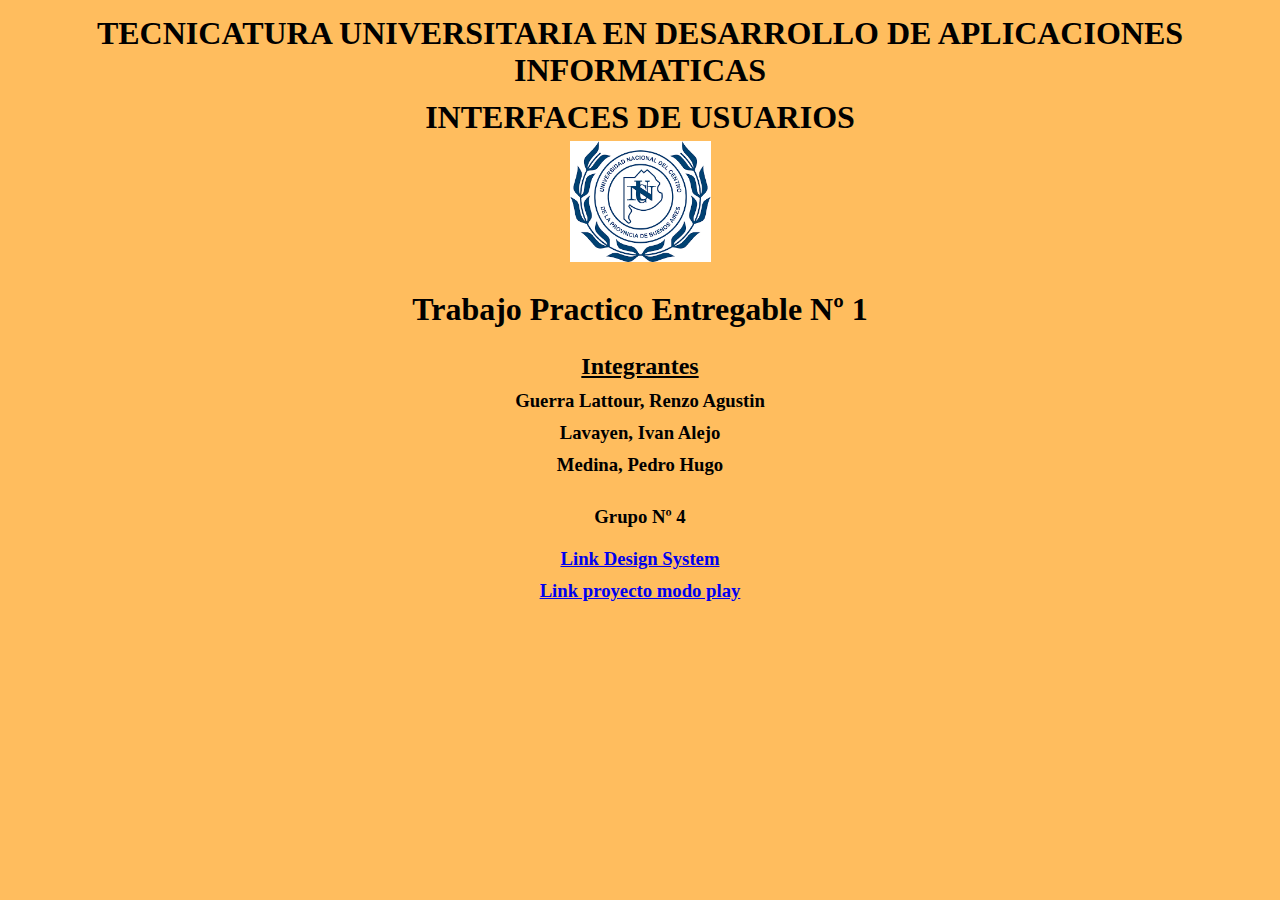
<file: TP-1/index.html>
<!DOCTYPE html>
<html lang="en">
<head>
    <meta charset="UTF-8">
    <meta name="viewport" content="width=device-width, initial-scale=1.0">
    <link rel="stylesheet" href="style.css">
    <title>TPE 1</title>
</head>

<body>
    <div class="container">
        <section class="materia">
            <h1>TECNICATURA UNIVERSITARIA EN DESARROLLO DE APLICACIONES INFORMATICAS</h1>
            <h1>INTERFACES DE USUARIOS</h1>
            <img src="unicen.png" alt="Logo Universidad" srcset="">
        </section>

        <section class="titulo">
            <h1>Trabajo Practico Entregable Nº 1</h1>
        </section>
        
        <section class="integrantes">
            <h2>Integrantes</h2>
            <h3>Guerra Lattour, Renzo Agustin</h3>
            <h3>Lavayen, Ivan Alejo</h3>
            <h3>Medina, Pedro Hugo</h3>
        </section>

        <section class="grupo">
            <h3>Grupo Nº 4</h3>
        </section>

        <section class="link">
            <a href="https://www.figma.com/file/8gbS9i0exuJvMCFbNvVREQ/Untitled?type=design&node-id=1-3&mode=design&t=gi3AYadb4495FDAk-0" target="_blank"><h3>Link Design System</h3></a>
            <a href="https://www.figma.com/proto/8gbS9i0exuJvMCFbNvVREQ/Untitled?type=design&node-id=1-75&t=ANTNJE1TWMbW7SvV-0&scaling=scale-down-width&page-id=0%3A1" target="_blank"><h3>Link proyecto modo play</h3></a>
        </section>
    </div>
</body>
</html>
</file>
<file: TP-1/style.css>
* {
    padding: 0;
    margin: 0
}

.container {
    background-color: #FFBD5E;
    height: 100vh;
    text-align: center;
}

.materia,
.titulo,
.integrantes,
.grupo {
    padding: 10px;
}

img {
    width: 141px;
    height: 121px;
}

h1 {
    padding: 5px;
}

h2 {
    text-decoration: underline;
}

h3 {
    padding-top: 10px;
}
</file>
